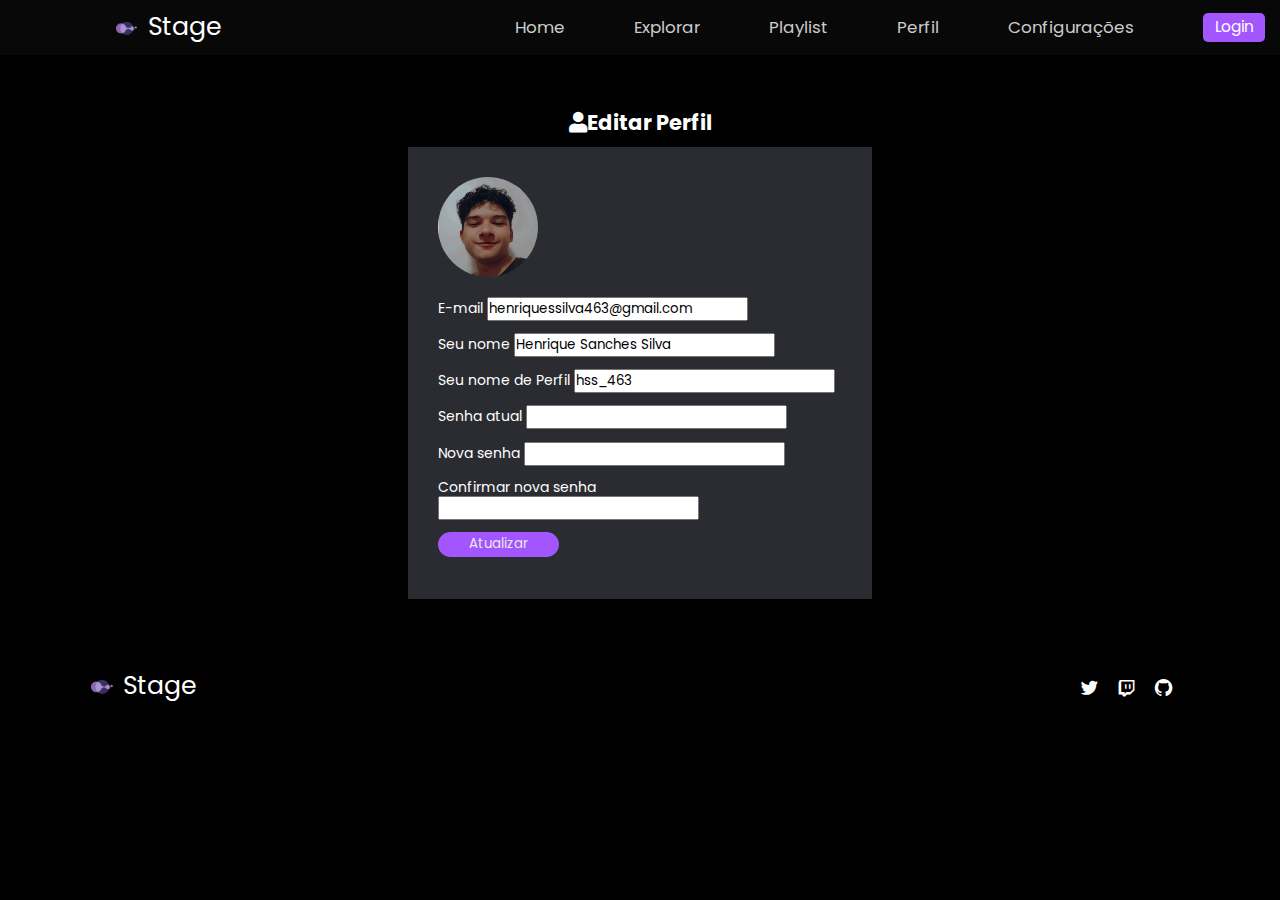
<file: Stage/Configurações/index.html>
<!DOCTYPE html>
<html lang="pt-br">
<head>
    <meta charset="UTF-8">
    <meta http-equiv="X-UA-Compatible" content="IE=edge">
    <meta name="viewport" content="width=device-width, initial-scale=1.0">
    <link rel="stylesheet" href="./css/style.css">
    <link rel="preconnect" href="https://fonts.googleapis.com">
	<link rel="preconnect" href="https://fonts.gstatic.com" crossorigin>
    <link href='https://unpkg.com/boxicons@2.0.7/css/boxicons.min.css' rel='stylesheet'>
    <link rel="stylesheet" href="//use.fontawesome.com/releases/v5.3.1/css/all.css">
	<link href="https://fonts.googleapis.com/css2?family=Poppins:wght@500&display=swap" rel="stylesheet">
    <title>Configurações</title>
</head>
<body>
    <div class="main">
        <div class="progress_bar" id="Bar"></div>
        <div class="navbar">
            <a href="#" id="logo"><img class="logo" src="./img/stage_logo.svg" alt="">Stage</a>
            <div class="nav_content">
                <li><a href="#">Home</a></li>
                <li><a href="./index.html">Explorar</a></li>
                <li><a href="../Playlist/index.html">Playlist</a></li>
                <li><a href="../Perfil/index.html">Perfil</a></li>
                <li><a href="../Configurações/index.html">Configurações</a></li>
                <li><a href="../LoginFolder/login/index.html">Login</a></li>
            </div>
        </div>
        
        <div class="profile-content">
            <div class="container">
                <div class="profile-box profile-box-account makeup">
                    <h2 class="h2-heading mb-4"><i class="fas fa-user mr-3"></i>Editar Perfil</h2>
                    <div class="row">
                    </div>
                    <div class="block_area-content">
                        <form class="preform" method="post" action="" enctype="multipart/form-data">
                            <input type="hidden" name="_token" value="huA1cX5670R78qZO2aeuIZWN8K7yQuTMY3Zqbts4">                        
                            <input type="hidden" name="_method" value="PUT">                        
                            <div class="show-profile-avatar text-center mb-3">
                                <div class="profile-avatar d-inline-block">
                                    <div class="image-upload">
                                        <input type="file" name="avatar" id="customFileEg1" class="custom-file-input" accept=".jpg, .png, .jpeg, .gif, .bmp, .tif, .tiff|image/*">
                                        <label for="customFileEg1">
                                            <img id="preview-avatar" src="./img/eu.jpg">
                                        </label>
                                    </div>
                                </div>  
                            </div>
                            <div class="row">
                                <div class="col-xl-12 col-lg-12 col-md-12">
                                    <div class="form-group">
                                        <label class="prelabel" for="pro5-email">E-mail</label>
                                        <input type="email" name="email" class="form-control" id="pro5-email" value="henriquessilva463@gmail.com">
                                    </div>
                                </div>
                                <div class="col-xl-12 col-lg-12 col-md-12">
                                    <div class="form-group">
                                        <label class="prelabel" for="pro5-name">Seu nome</label>
                                        <input type="text" class="form-control" id="pro5-name" name="fullname" required="" value="Henrique Sanches Silva">
                                    </div>
                                </div>
                                <div class="col-xl-12 col-lg-12 col-md-12">
                                    <div class="form-group">
                                        <label class="prelabel" for="pro5-name">Seu nome de Perfil</label>
                                        <input type="text" class="form-control" id="pro5-name" name="username" value="hss_463">
                                    </div>
                                </div>
                                <div class="col-xl-12 col-lg-12 col-md-12">
                                    <div id="show-changepass" class="mt-3 collapse">
                                        <div class="form-group">
                                            <label class="prelabel" for="pro5-currentpass">Senha atual</label>
                                            <input type="password" class="form-control" id="pro5-currentpass" name="current_password" autocomplete="new-password">
                                        </div>
                                        <div class="form-group">
                                            <label class="prelabel" for="pro5-pass">Nova senha</label>
                                            <input type="password" class="form-control" id="pro5-pass" name="new_password">
                                        </div>
                                        <div class="form-group">
                                            <label class="prelabel" for="pro5-confirm">Confirmar nova senha</label>
                                            <input type="password" class="form-control" id="pro5-confirm" name="confirm_new_password">
                                        </div>
                                    </div>
                                </div>
                                <div class="col-xl-12 col-lg-12 col-md-12">
                                    <div class="form-group">
                                        <div class="mt-4"></div>
                                        <button type="submit" class="btn btn-block btn-primary">Atualizar</button>
                                    </div>
                                </div>
                            </div>
                        </form>
                    </div>
                </div>
            </div>
            <div class="clearfix"></div>
        </div>

        <div class="footer">
            <a id="logo"><img class="logo" src="./img/stage_logo.svg" alt="">Stage</a>
            <div class="social_handle">
                <i class='bx bxl-twitter' ></i>
                <i class='bx bxl-twitch'></i>
                <i class='bx bxl-github' ></i>
            </div>
        </div>
    </div>
    <script src="./Js/script.js"></script>
</body>
</html>
</file>
<file: Stage/Configurações/css/style.css>
@charset "utf-8";
@import url('https://fonts.googleapis.com/css2?family=Pacifico&display=swap');
@import url('https://fonts.googleapis.com/css2?family=Montserrat:ital,wght@0,100;0,200;0,300;0,400;0,500;0,600;0,700;0,800;0,900;1,100;1,200;1,300;1,400;1,500;1,600;1,700;1,800;1,900&display=swap');

*{
	margin: 0;
	padding: 0;
	box-sizing: border-box;
	font-family: 'Poppins';
}
:root{
	--darkpurple: #38305F;
	--purple: #A356FF;
	--violet: #AE91D1;
	--background: #262626;  
	--white: #E8E8E8;
	--darkwhite: #cecaca;
	--lightbshadow: rgba(0,0,0,0.15);
	--black: #000;
}

html{
	scroll-behavior: smooth;
}
body{
	background: var(--black);
	color: #fff;
	display: flex;
    font-size: 14px;
    line-height: 1.3em;
    font-weight: 400;
    -webkit-text-size-adjust: none;
	min-height: 100vh;
	width: 100%;
	
}

.main{
	min-height: 100vh;
	width: 100%;
	position: relative;
	display: flex;
	background-color: var(--black);	
	flex-direction: column;
	align-items: center;
}
.main:before{
	content: '';
	position: absolute;
	bottom: 0;
	width: 100%;
	height: 100px;
	background: linear-gradient(to top, rgba(0,0,0,0.9), transparent);
	z-index: 10;
}


.navbar{
	position: absolute;
	z-index: 100;
	height: 55px;
	width: 100%;
	padding: 0 15px;
	display: flex;
	align-items: center;
	justify-content: space-between;
	background: rgba(255,255,255,0.03);
	
}

.navbar #logo{
	color: #fff;
	font-size: 1.8em;
	text-decoration: none;
	cursor: pointer;
	margin-left: 4em;
}
#logo img{
	max-width: 2rem;
}
.logo{
	padding-right: 10%;
}
.nav_content{
    display: flex;
    justify-content: space-between;
    width: 60%;
}
.nav_content li{
	list-style: none;
	display: flex;
	align-items: center;
}
.nav_content li:last-child{
	padding: 5px 12px;
	border-radius: 5px;
	background:  var(--purple);
}
.nav_content li a{
	text-decoration: none;
	color: #ccc;
	font-size: 1.2em;
}
.nav_content li:last-child a{
	color: #fff;
	font-size: 1.1em;
}


.profile-content{
	margin-top: 8%;
	position: relative;
	z-index: 10;
	display: flex;
	flex-direction: column;
	align-items: center;
	overflow: hidden;
}

.profile-box-account {
    max-width: 600px;
	display: flex;
	flex-direction: column;
	align-items: center;
    margin: 0 auto 20px;
	padding: 2%;
}
.profile-box-account .block_area-content {
    padding: 30px;
    background: #2a2c31;
}


a {
    color: #fff;
    text-decoration: none !important;
    outline: 0;
    -moz-outline: none;
}

.mb-4{
	margin-bottom: 3%;
}

.btn-clear {
    padding: 0 !important;
    background: 0 0 !important;
    box-shadow: none !important;
    color: #fff !important;
    opacity: 0.5;
}
.btn-clear:hover {
    opacity: 0.8;
}


.profile-avatar {
	display: flex;
	flex-direction: column;
	align-items: center;    
	width: 100px;
    height: 100px;
    border-radius: 50%;
	margin-bottom: 5%;
    position: relative;
    overflow: hidden;
}
.profile-avatar img {
    position: absolute;
    object-fit: cover;
    width: 100%;
    height: 100%;
    top: 0;
    left: 0;
}
.form-group{
	margin-bottom: 3%;
}

.btn-primary{
    background-color: #A356FF;
	border: none;
	color: var(--white);
	width: 30%;
	height: 25px;
	border-radius: 50px;
}
.btn-primary:hover{
	transform: scale(1.10);
	transition: 0.25s;
	cursor: pointer;
}
  
.btn-primary:active {
	transform: scale(0.9);
	transition: 0.25s;
}
.footer{
	margin: 0 .7em 0 0;
	margin-top: 3rem;
	width: 85%;	
	z-index: 10;
	display: flex;
	justify-content: space-between;
}
.footer .social_handle{
	font-size: 1.5em;
	color: #fff;
}
.footer .social_handle i{
	margin: 0 5px;
}
.footer #logo{
    color: #fff;
	font-size: 1.8em;
}
</file>
